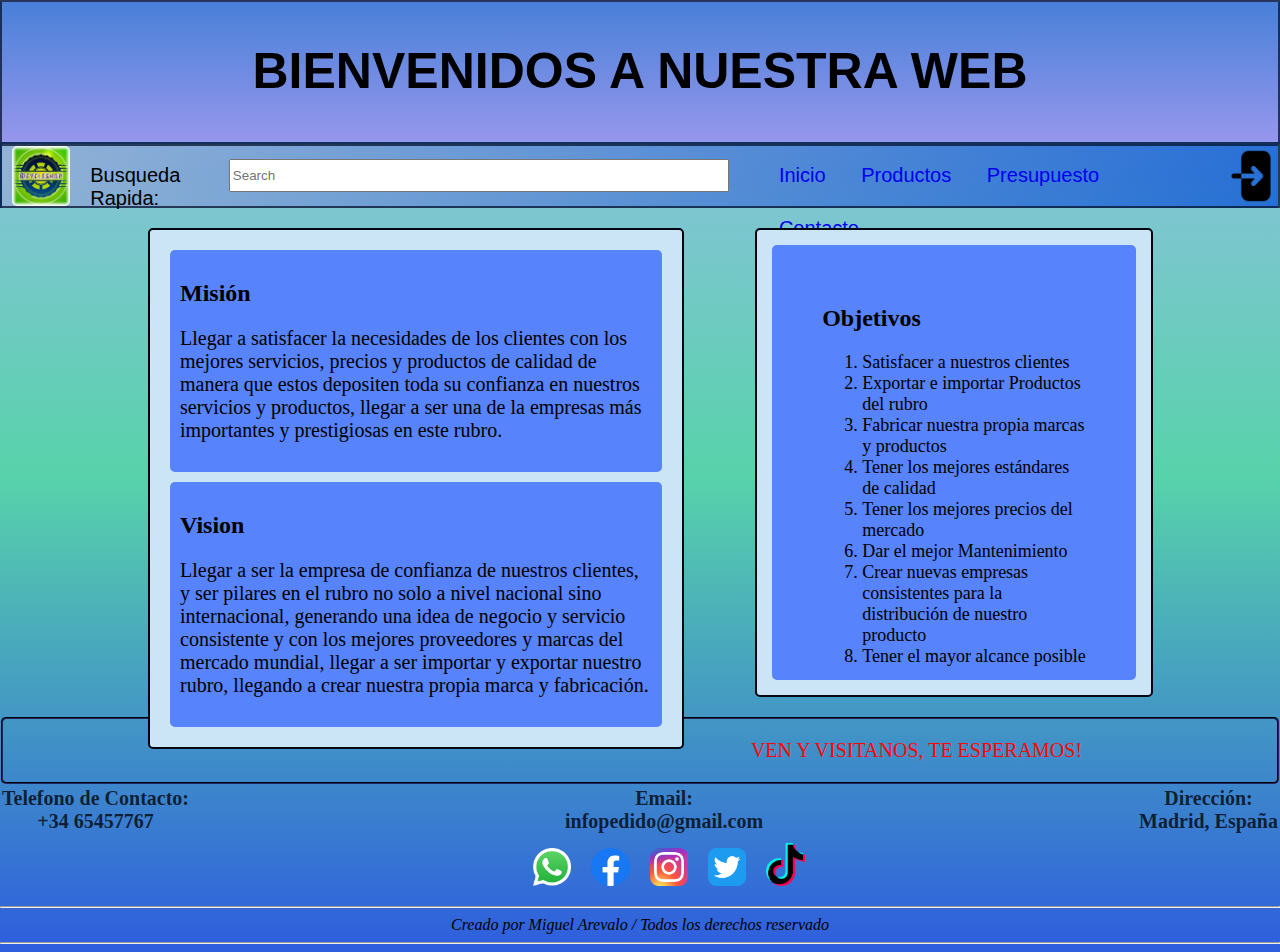
<file: index.html>
<!DOCTYPE html>
<html lang="es">
<head>
    <meta charset="UTF-8">
    <meta name="viewport" content="width=device-width, initial-scale=1.0">
    <title>Inicio | Bienvenidos</title>
    <link rel="shortcut icon" type="image/icon" href="./Imagenes/Imagen1.jpg">
    <link rel="stylesheet" href="./css/EstilosIndex.css">
</head>
<body>
    <header>
        <h1>BIENVENIDOS A NUESTRA WEB</h1>
        <nav class="barralist">
            <a href="./index.html"><img src="Imagenes/Imagen1.jpg" alt="logo" width="503" height="503"></a>
            <label id="Barra">Busqueda Rapida:</label>
            <input type="text" placeholder="Search" maxlength="150" size="50" name="barra" id="barra">
            <ul>
                <li><a href="./index.html">Inicio</a></li>
                <li><a href="./Productos.html">Productos</a></li>
                <li><a href="./Presupuesto.html">Presupuesto</a></li>
                <li><a href="./Contacto.html">Contacto</a></li>
            </ul>
            <a href="./InicioSesion.html"><img src="./Imagenes/login1.png" alt="login" width="503" height="503"></a>
        </nav>
    </header>
    <main>
        <Section>
            <div class="Art1">
                <h2><b>Misión</b></h2>
                <p>Llegar a satisfacer la necesidades de los clientes con los mejores servicios, precios y productos de calidad de manera que estos depositen toda su confianza en nuestros servicios y productos, llegar a ser una de la empresas más importantes y prestigiosas en este rubro.</p>
            </div>
            <div class="Art2">
                <h2><b>Vision</b></h2>
                <p>Llegar a ser la empresa de confianza de nuestros clientes, y ser pilares en el rubro no solo a nivel nacional sino internacional, generando una idea de negocio y servicio consistente y con los mejores proveedores y marcas del mercado mundial, llegar a ser importar y exportar nuestro rubro, llegando a crear nuestra propia marca y fabricación.</p>
            </div>
        </Section>
    </main>
    <aside>
        <div class="Art3">
        <h2><b>Objetivos</b></h2>
            <ol>
                <li>Satisfacer a nuestros clientes</li>
                <li>Exportar e importar Productos del rubro</li>
                <li>Fabricar nuestra propia marcas y productos</li>
                <li>Tener los mejores estándares de calidad</li>
                <li>Tener los mejores precios del mercado</li>
                <li>Dar el mejor Mantenimiento</li>
                <li>Crear nuevas empresas consistentes para la distribución de nuestro producto</li>
                <li>Tener el mayor alcance posible</li>
            </ol>
        </div>
    </aside>
    <footer>
        <p class="Bienvenida">VEN Y VISITANOS, TE ESPERAMOS!</p>
        <div class="info">
            <p>Telefono de Contacto:<br> +34 65457767</p> 
            <p>Email:<br> infopedido@gmail.com</p>
            <p>Dirección:<br>Madrid, España</p>
        </div>
        <div class="RRSS">
            <a target="_blank" href="https://web.whatsapp.com/"><img src="./Imagenes/Whatsapp.png" alt="Whatsapp" width="509" height="512"></a>
            <a target="_blank" href="https://www.facebook.com/?locale=es_ES"><img src="./Imagenes/Facebook.png" alt="Facebook" width="512" height="512"></a>
            <a target="_blank" href="https://www.instagram.com/"><img src="./Imagenes/Instagram.png" alt="Instagram" width="512" height="512"></a>
            <a target="_blank" href="https://x.com/?lang=es"><img src="./Imagenes/twitter.png" alt="twitter" width="512" height="512"></a>
            <a target="_blank" href="https://www.tiktok.com/es/"><img src="./Imagenes/Tiktok.png" alt="Tiktok" width="452" height="512"></a>
        </div>
        <hr>
            <cite>Creado por Miguel Arevalo / Todos los derechos reservado</cite>
        <hr>
    </footer>
</body>
</html>
</file>
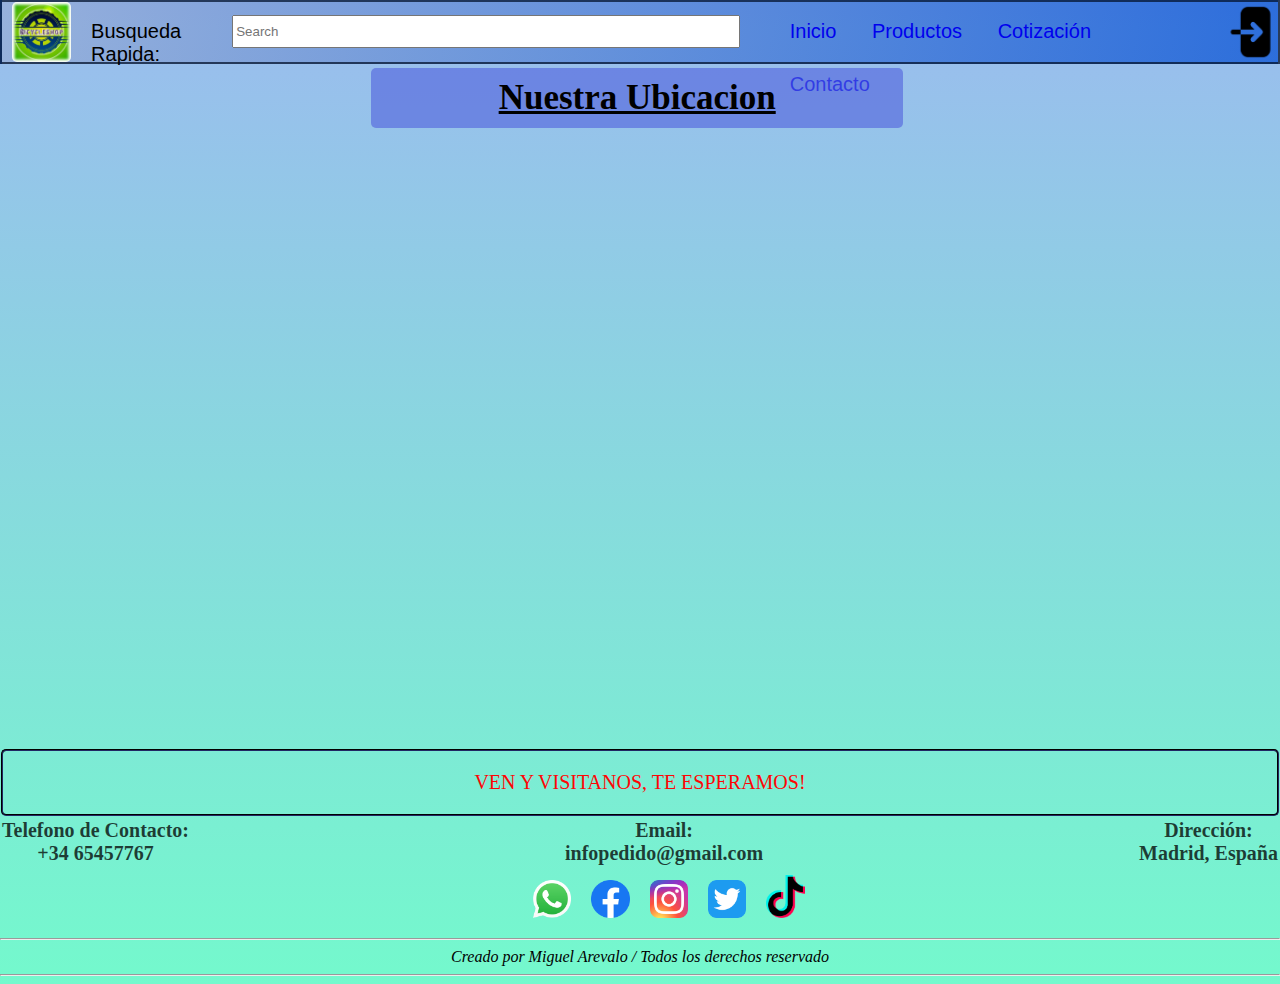
<file: Contacto.html>
<!DOCTYPE html>
<html lang="es">
<head>
    <meta charset="UTF-8">
    <meta name="viewport" content="width=device-width, initial-scale=1.0">
    <title>Contacto | Bicycleshop</title>
    <link rel="shortcut icon" type="image/icon" href="Imagenes/Imagen1.jpg">
    <link rel="stylesheet" href="./css/EstilosContacto.css">
</head>

<body>
    <header>
        <nav class="barralist">
            <a href="./index.html"><img src="Imagenes/Imagen1.jpg" alt="logo" width="503" height="503"></a>
            <label id="Barra">Busqueda Rapida:</label>
            <input type="text" placeholder="Search" maxlength="150" size="50" name="barra" id="barra">
            <ul>
                <li><a href="./index.html">Inicio</a></li>
                <li><a href="./Productos.html">Productos</a></li>
                <li><a href="./Presupuesto.html">Cotización</a></li>
                <li><a href="./Contacto.html">Contacto</a></li>
            </ul>
            <a href="./InicioSesion.html"><img src="./Imagenes/login1.png" alt="login" width="503" height="503"></a>
        </nav>
    </header>
    <main>
        <h1>Nuestra Ubicacion</h1>
        <div class="Ubicacion">
            <iframe
                src="https://www.google.com/maps/embed?pb=!1m18!1m12!1m3!1d6076.205005762443!2d-3.691964924173193!3d40.40657997144126!2m3!1f0!2f0!3f0!3m2!1i1024!2i768!4f13.1!3m3!1m2!1s0xd4226244653ea03%3A0xd2eeb9d69003a049!2sAtocha!5e0!3m2!1ses!2ses!4v1754113602749!5m2!1ses!2ses"
                width="900" height="600" style="border:0;" allowfullscreen="" loading="lazy"
                referrerpolicy="no-referrer-when-downgrade"></iframe>
        </div>
    </main>
    <footer>
        <p class="Bienvenida">VEN Y VISITANOS, TE ESPERAMOS!</p>
        <div class="info">
            <p>Telefono de Contacto:<br> +34 65457767</p>
            <p>Email:<br> infopedido@gmail.com</p>
            <p>Dirección:<br>Madrid, España</p>
        </div>
        <div class="RRSS">
            <a target="_blank" href="https://web.whatsapp.com/"><img src="./Imagenes/Whatsapp.png" alt="Whatsapp" width="509" height="512"></a>
            <a target="_blank" href="https://www.facebook.com/?locale=es_ES"><img src="./Imagenes/Facebook.png" alt="Facebook" width="512" height="512"></a>
            <a target="_blank" href="https://www.instagram.com/"><img src="./Imagenes/Instagram.png" alt="Instagram" width="512" height="512"></a>
            <a target="_blank" href="https://x.com/?lang=es"><img src="./Imagenes/twitter.png" alt="twitter" width="512" height="512"></a>
            <a target="_blank" href="https://www.tiktok.com/es/"><img src="./Imagenes/Tiktok.png" alt="Tiktok" width="452" height="512"></a>
        </div>
        <hr>
        <cite>Creado por Miguel Arevalo / Todos los derechos reservado</cite>
        <hr>
    </footer>
</body>

</html>
</file>
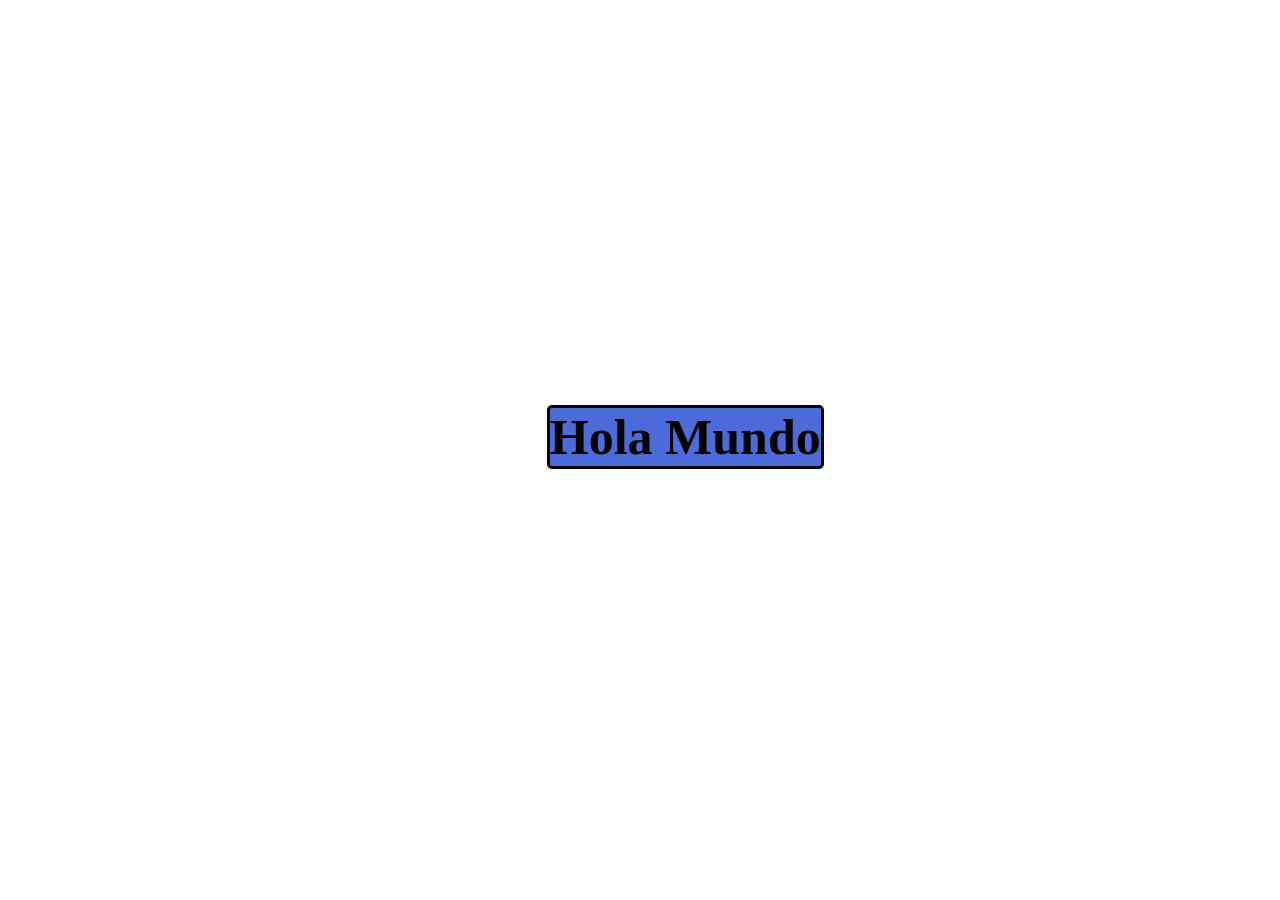
<file: js/Introduccion.html>
<!DOCTYPE html>
<html lang="en">
<head>
    <meta charset="UTF-8">
    <meta name="viewport" content="width=device-width, initial-scale=1.0">
    <title>Hola Mundo</title>
    <link rel="stylesheet" href="./estilosintroduccion.css">
    <!--Forma #2 de la etiqueta script, importante la eqtiqueta defer-->
    <!--la etiqueta defer es para que cargue primero html y luego el JS-->
    <script defer>
        //alert('ejecutado desde el head');
    </script>
    <!--Forma #3 y las mas recomendada par la etiqueta script-->
    <script defer src="./introduccion.js"></script>
</head>
<body>
    <h1>Hola Mundo</h1>
    <!-- Forma #1 de la etiqueta script-->
    <script>
        /*document.write('<h2>HOLA MUNDO!</h2>');
        alert('Hola soy una alerta')
        console.log('Hola desde la consola')*/
    </script>
</body>
</html>
</file>
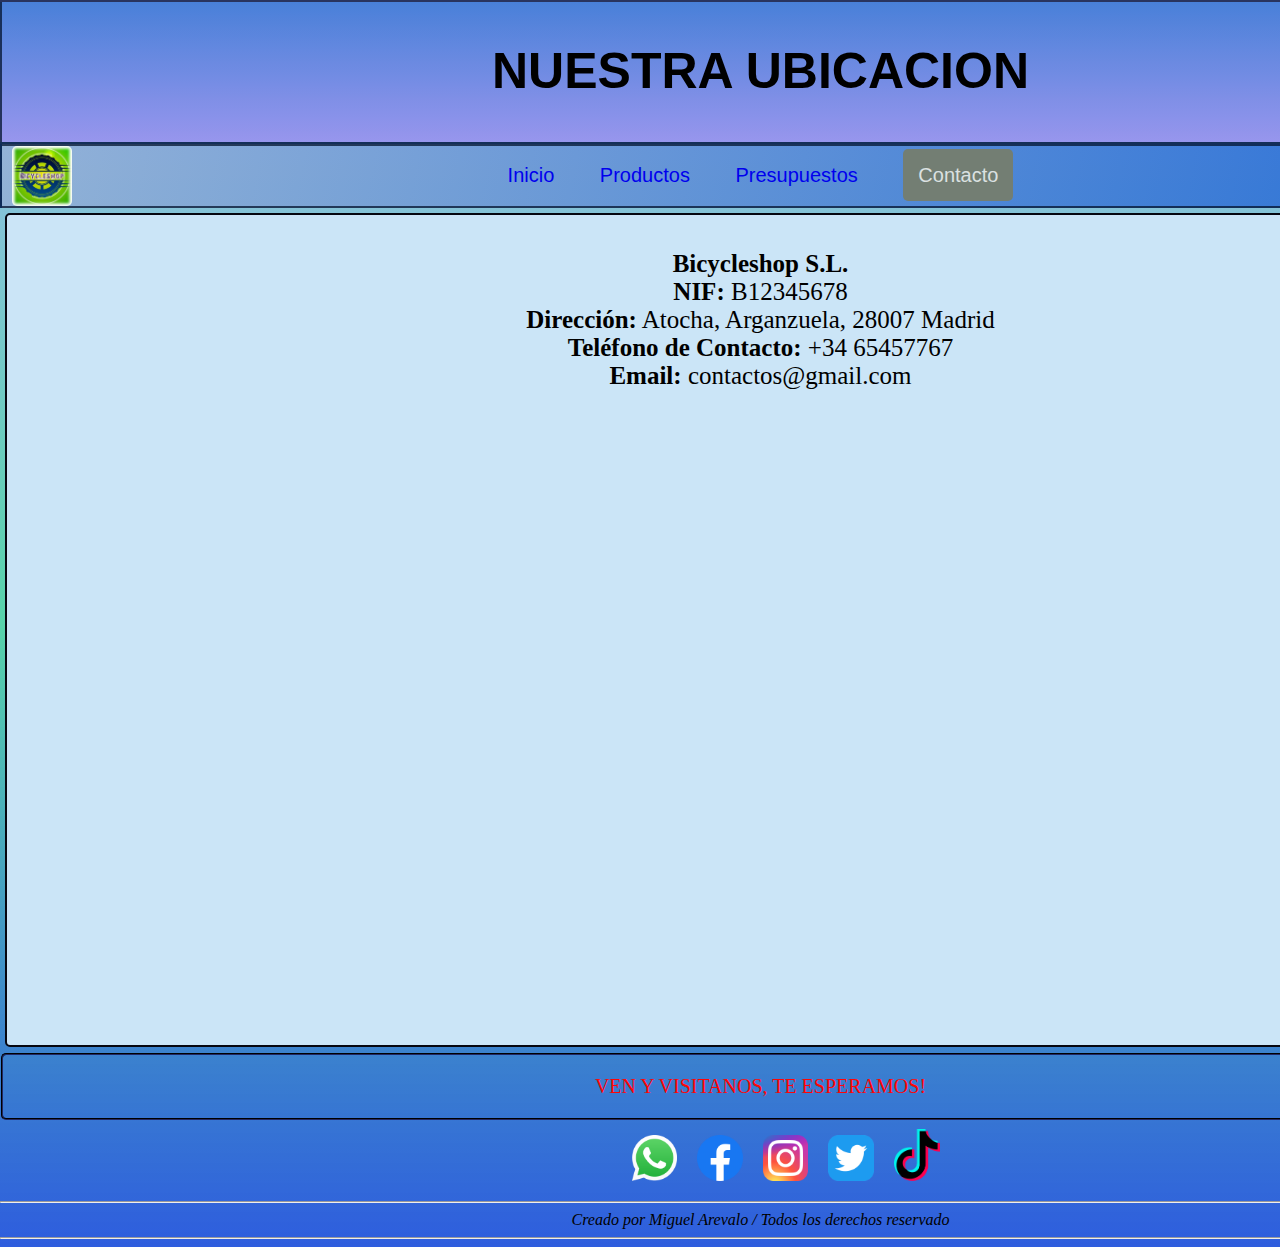
<file: views/contacto.html>
<!DOCTYPE html>
<html lang="es">
<head>
    <meta charset="UTF-8">
    <meta name="viewport" content="width=device-width, initial-scale=1.0">
    <title>Contacto | Bicycleshop</title>
    <link rel="shortcut icon" type="image/icon" href="../Imagenes/Imagen1.jpg">
    <link rel="stylesheet" href="../css/EstilosGenerales.css">
</head>

<body>
    <header>
        <h1>NUESTRA UBICACION</h1>
        <nav class="barralist">
            <a href="../index.html"><img src="../Imagenes/Imagen1.jpg" alt="logo" width="503" height="503"></a>
            <ul>
                <li><a href="../index.html">Inicio</a></li>
                <li><a href="./productos.html">Productos</a></li>
                <li><a href="./presupuesto.html">Presupuestos</a></li>
                <li><a class="active3" href="./contacto.html">Contacto</a></li>
            </ul>
            <a href="./iniciosesion.html"><img src="../Imagenes/login1.png" alt="login" width="503" height="503"></a>
        </nav>
    </header>
    <main>
        <div class="Ubinformacion">
            <p>
                <b>Bicycleshop S.L.</b> <br>
                <b>NIF:</b> B12345678<br>
                <b>Dirección:</b> Atocha, Arganzuela, 28007 Madrid<br>
                <b>Teléfono de Contacto:</b> +34 65457767<br>
                <b>Email:</b> contactos@gmail.com
            </p>
            <iframe
                src="https://www.google.com/maps/embed?pb=!1m18!1m12!1m3!1d6076.205005762443!2d-3.691964924173193!3d40.40657997144126!2m3!1f0!2f0!3f0!3m2!1i1024!2i768!4f13.1!3m3!1m2!1s0xd4226244653ea03%3A0xd2eeb9d69003a049!2sAtocha!5e0!3m2!1ses!2ses!4v1754113602749!5m2!1ses!2ses"
                width="900" height="600" style="border:0;" allowfullscreen="" loading="lazy"
                referrerpolicy="no-referrer-when-downgrade">
            </iframe>
        </div>
    </main>
    <footer>
        <p class="Bienvenida">VEN Y VISITANOS, TE ESPERAMOS!</p>
        <div class="RRSS">
            <a target="_blank" href="https://web.whatsapp.com/"><img src="../Imagenes/Whatsapp.png" alt="Whatsapp" width="509" height="512"></a>
            <a target="_blank" href="https://www.facebook.com/?locale=es_ES"><img src="../Imagenes/Facebook.png" alt="Facebook" width="512" height="512"></a>
            <a target="_blank" href="https://www.instagram.com/"><img src="../Imagenes/Instagram.png" alt="Instagram" width="512" height="512"></a>
            <a target="_blank" href="https://x.com/?lang=es"><img src="../Imagenes/twitter.png" alt="twitter" width="512" height="512"></a>
            <a target="_blank" href="https://www.tiktok.com/es/"><img src="../Imagenes/Tiktok.png" alt="Tiktok" width="452" height="512"></a>
        </div>
        <hr>
        <cite>Creado por Miguel Arevalo / Todos los derechos reservado</cite>
        <hr>
    </footer>
</body>
</html>
</file>
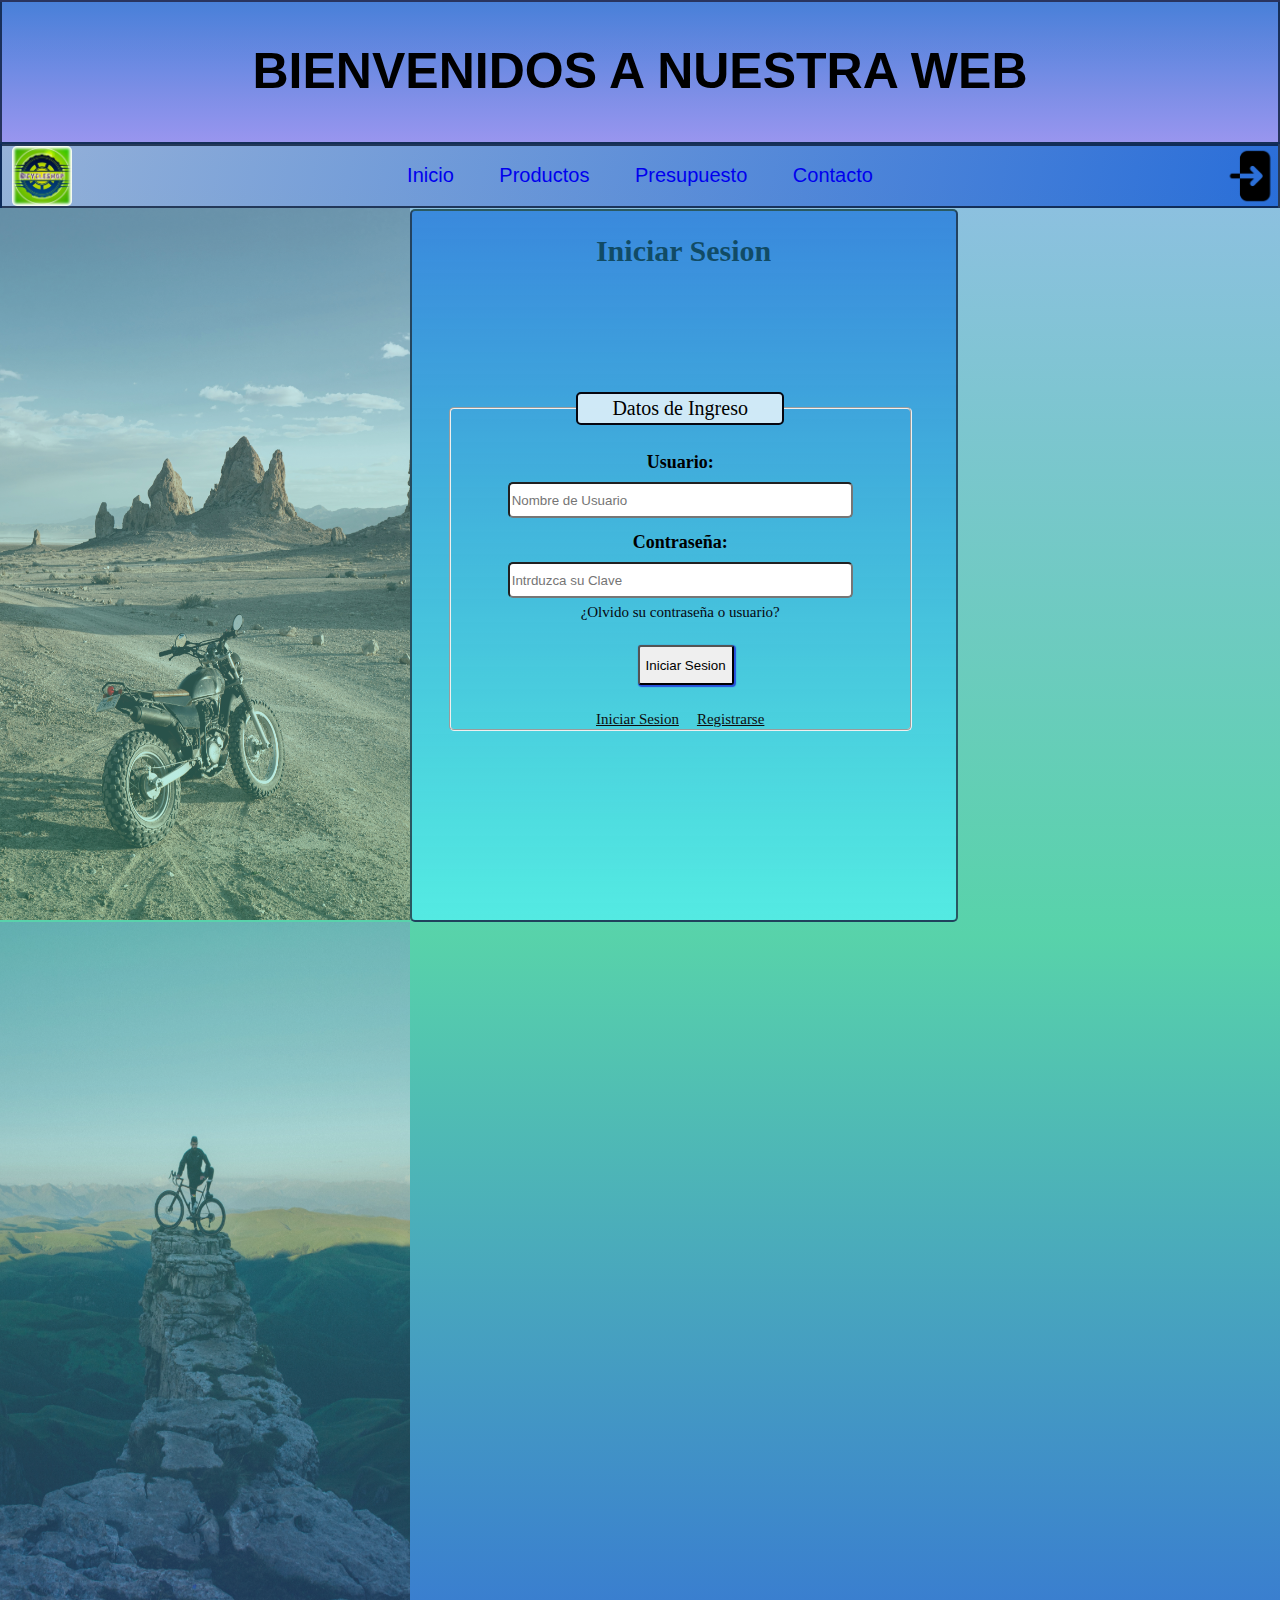
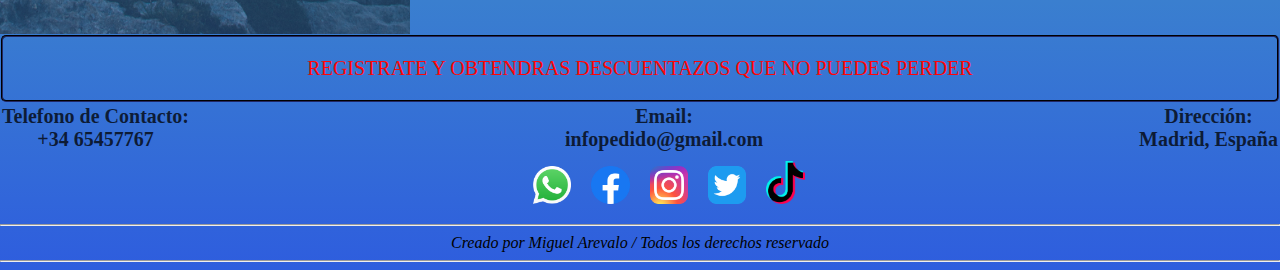
<file: views/iniciosesion.html>
<!DOCTYPE html>
<html lang="es">
<head>
    <meta charset="UTF-8">
    <meta name="viewport" content="width=device-width, initial-scale=1.0">
    <title>Iniciar Sesion | Bicycleshop</title>
    <link rel="shortcut icon" type="image/icon" href="../Imagenes/Imagen1.jpg">
    <link rel="stylesheet" href="../css/EstilosGenerales.css">
</head>
<body>
    <header>
        <h1>BIENVENIDOS A NUESTRA WEB</h1>
        <nav class="barralist">
            <a href="../index.html"><img src="../Imagenes/Imagen1.jpg" alt="logo" width="503" height="503"></a>
            <ul>
                <li><a href="../index.html">Inicio</a></li>
                <li><a href="./productos.html">Productos</a></li>
                <li><a href="./presupuesto.html">Presupuesto</a></li>
                <li><a href="./contacto.html">Contacto</a></li>
            </ul>
            <a href="./iniciosesion.html"><img src="../Imagenes/login1.png" alt="login" width="503" height="503"></a>
        </nav>
    </header>
    <div class="Mainsesion">
        <img src="../Imagenes/Paisaje1.jpg" alt="carretera" class="ltr">
        <section class="entrar">
            <h2>Iniciar Sesion</h2>
            <form id="MyForm" name="Form" action="#" method="get" target="_self">
                <fieldset>
                    <legend>Datos de Ingreso</legend>
                    <div class="formularios">
                    <label for="usuario">Usuario:</label>
                    <input type="text" placeholder="Nombre de Usuario" maxlength="50" size="40" name="usuario" id="usuario" pattern="[A-Za-z0-9.,-]{5,15}" title="Introduzca un usuario valido" required>
                    <label for="contraseña">Contraseña:</label>
                    <input type="password" placeholder="Intrduzca su Clave" maxlength="15" size="40" name="contraseña" id="contraseña" pattern="[A-Za-z0-9.,-@*]{6,20}" title="Debe tener al menos 6 caracteres" required>
                    <a href="#">¿Olvido su contraseña o usuario?</a>
                    </div>
                    <div class="Login">
                        <input type="submit" value="Iniciar Sesion" id="Login">                
                    </div>
                    <div class="opcionlogin">
                        <a href="./InicioSesion.html">Iniciar Sesion</a>
                        <a href="./Registro.html">Registrarse</a>
                    </div>
                </fieldset>
            </form>
        </section>
        <img src="../Imagenes/Paisaje2.jpg" alt="park" class="rtl">
    </div>
    <footer>
        <p class="descuento">REGISTRATE Y OBTENDRAS DESCUENTAZOS QUE NO PUEDES PERDER</p>
        <div class="info">
            <p>Telefono de Contacto:<br> +34 65457767</p> 
            <p>Email:<br> infopedido@gmail.com</p>
            <p>Dirección:<br>Madrid, España</p>
        </div>
        <div class="RRSS">
            <a target="_blank" href="https://web.whatsapp.com/"><img src="../Imagenes/Whatsapp.png" alt="Whatsapp" width="509" height="512"></a>
            <a target="_blank" href="https://www.facebook.com/?locale=es_ES"><img src="../Imagenes/Facebook.png" alt="Facebook" width="512" height="512"></a>
            <a target="_blank" href="https://www.instagram.com/"><img src="../Imagenes/Instagram.png" alt="Instagram" width="512" height="512"></a>
            <a target="_blank" href="https://x.com/?lang=es"><img src="../Imagenes/twitter.png" alt="twitter" width="512" height="512"></a>
            <a target="_blank" href="https://www.tiktok.com/es/"><img src="../Imagenes/Tiktok.png" alt="Tiktok" width="452" height="512"></a>
        </div>
        <hr>
            <cite>Creado por Miguel Arevalo / Todos los derechos reservado</cite>
        <hr>
    </footer>
</body>
</html>
</file>
<file: css/EstilosIndex.css>
/*-*-*-*-*-*-*-*-*-*-*-*-*-*-*-*-*-*-*-*-*-*-*-*-*-*-*-*
-*-*-*-*-*-*-*-*-*-*ESTILOS GENERALES-*-*-*-*-*-*-*-*-*-*
-*-*-*-*-*-*-*-*-*-*-*-*-*-*-*-*-*-*-*-*-*-*-*-*-*-*-*-*/
html{
    display: grid;
    grid-template-columns:repeat(auto-fit, minmax(150px, 1fr));
    gap: 32px;
}
body{
    background:linear-gradient(to Bottom, rgba(122, 165, 233, 0.753), rgba(33, 196, 142, 0.753), rgb(46, 93, 222));
    margin:auto;
}
/*-*-*-*-*-*-*-*-*-*-*-*-*-*-*-*-*-*-*-*-*-*-*-*-*-*-*-*
-*-*-*-*-*-*-*-*-*-*-*-*-*-*HEADER-*-*-*-*-**-*-*-*-*-*-*
-*-*-*-*-*-*-*-*-*-*-*-*-*-*-*-*-*-*-*-*-*-*-*-*-*-*-*-*/
/*Texto de Bienvenida*/
h1{
    background:linear-gradient(to top, rgba(155, 136, 242, 0.753), rgba(46, 109, 209, 0.753));
    height:100px;
    text-align:center;
    font-family:Arial, Helvetica, sans-serif;
    font-size:50px;
    margin:0;
    padding-top: 40px;
    border:2px solid #04142fc0;
}
/*Barra de Navegacion*/
.barralist{
    background:linear-gradient(100deg, rgba(150, 173, 213, 0.753), rgba(9, 84, 213, 0.753));
    height:60px;
    display:flex;
    flex-direction: row;
    justify-content:space-between;
    font-family:Arial, Helvetica, sans-serif;
    font-size:20px;
    border:2px solid #04142fc0;
    margin:0px;
    padding-left:4px;
    padding-right:4px;
    flex-wrap: nowrap;
}
.barralist input{
    height: 45%;
    width:40%;
    margin: 0;
    position: relative;
    left:5px;
    top: 22%;
}
.barralist input:focus{
    background: #e46161;
}
.barralist label{
    margin-left:0px 0px;
    position: relative;
    left:26px;
    top: 30%;
}
.barralist li{
    list-style-type: none;
    display:inline-block;
    padding: 15px;
    position: relative;
    bottom: 87%;
}
.barralist li a{
    text-decoration: none;
}
.barralist a>img{
    border-radius:5px;
    width: 100%;
    height: 100%;
    position: relative;
    left: 10%;
}
.barralist img{
    margin: 0px;
    padding: 0px;
}
.barralist li:hover{
    background:#aeafb0c0;
    text-decoration: underline;
}
.barralist li:active{
    background:#e87f7fc0;
}
.barralist input:hover{
    border:2px solid #1a27ddc0;
    border-radius:2px;
}
/*-*-*-*-*-*-*-*-*-*-*-*-*-*-*-*-*-*-*-*-*-*-*-*-*-*-*-*
-*-*-*-*-*-*-*-*-*-*-*-*-*MAIN-*-*-*-*-*-*-*-*-*-*-*-*-*
-*-*-*-*-*-*-*-*-*-*-*-*-*-*-*-*-*-*-*-*-*-*-*-*-*-*-*-*/
section{
    float: left;
    width:40%;
    background: #cbe5f7;
    border: 2px solid #05060f;
    border-radius: 5px;
    margin: 20px;
    padding: 10px;
    position: relative;
    left:10%;
}
.Art1 p, .Art2 p{
    font-size: 20px;
}
.Art1, .Art2{
    background: #5783fc;
    margin: 10px;
    padding: 10px;
    border-radius: 5px;
}
aside ol li{
    font-size: 18px;
}
aside{
    display: flex;
    float: none;
    width: 30%;
    height:455px;
    background: #cbe5f7;
    border: 2px solid #05060f;
    border-radius: 5px;
    margin: 20px;
    padding:5px;
    position:relative;
    left:14%;
}
aside .Art3{
    background: #5783fc;
    margin: 10px;
    padding: 40px 50px 0px 50px;
    border-radius: 5px;
}

/*-*-*-*-*-*-*-*-*-*-*-*-*-*-*-*-*-*-*-*-*-*-*-*-*-*-*-*
-*-*-*-*-*-*-*-*-*-*-*-*-FOOTER-*-*-*-*-*-*-*-*-*-*-*-*-*
-*-*-*-*-*-*-*-*-*-*-*-*-*-*-*-*-*-*-*-*-*-*-*-*-*-*-*-*/
.Bienvenida{
    text-align: center;
    text-transform: uppercase;
    color: #ff0505;
    font-size:20px;
    border:2px groove #05060f;
    padding:20px;
    margin: 1px;
    border-radius: 5px;
}
.info{
    display:flex;
    flex-direction: row;
    flex-wrap: nowrap;
    justify-content: space-between;
    color: #000000c0;
    font-size:20px;
    font-weight:bold;
    text-align: center;
}
.info p{
    margin: 2px;
}
.RRSS img{
    position: relative;
    left:41%;
    width:3%;
    height:3%;
    padding:8px;
    display: inline-block;
    flex-wrap:wrap;
}
cite{
    display: block;
    text-align: center;
}
.RRSS img:hover{
    background: #89c7f3;
    border-radius: 5px;
}
.RRSS a:active{
    background: #e46161;
    border-radius: 5px;
}
</file>
<file: css/EstilosContacto.css>
/*-*-*-*-*-*-*-*-*-*-*-*-*-*-*-*-*-*-*-*-*-*-*-*-*-*-*-*
-*-*-*-*-*-*-*-*-*-*ESTILOS GENERALES-*-*-*-*-*-*-*-*-*-*
-*-*-*-*-*-*-*-*-*-*-*-*-*-*-*-*-*-*-*-*-*-*-*-*-*-*-*-*/
html{
    display: grid;
    grid-template-columns:repeat(auto-fit, minmax(150px, 1fr));
    gap: 32px;
}
body{
    background:linear-gradient(to Bottom, rgba(122, 165, 233, 0.753), rgba(70, 247, 188, 0.753));
    margin:auto;
}
/*-*-*-*-*-*-*-*-*-*-*-*-*-*-*-*-*-*-*-*-*-*-*-*-*-*-*-*
-*-*-*-*-*-*-*-*-*-*-*-*-*-*HEADER-*-*-*-*-**-*-*-*-*-*-*
-*-*-*-*-*-*-*-*-*-*-*-*-*-*-*-*-*-*-*-*-*-*-*-*-*-*-*-*/
/*Barra de Navegacion*/
.barralist{
    background:linear-gradient(100deg, rgba(150, 173, 213, 0.753), rgba(9, 84, 213, 0.753));
    height:60px;
    display:flex;
    flex-direction: row;
    justify-content:space-between;
    font-family:Arial, Helvetica, sans-serif;
    font-size:20px;
    border:2px solid #04142fc0;
    margin:0;
    padding-left:4px;
    padding-right:4px;
    flex-wrap: nowrap;
}
.barralist input{
    height: 45%;
    width:40%;
    margin: 0;
    position: relative;
    left:5px;
    top: 22%;
}
.barralist input:focus{
    background: #e46161;
}
.barralist label{
    margin-left:0px 0px;
    position: relative;
    left:26px;
    top: 30%;
}
.barralist li{
    list-style-type: none;
    display:inline-block;
    padding: 15px;
    position: relative;
    bottom: 87%;
}
.barralist li a{
    text-decoration: none;
}
.barralist a>img{
    border-radius:5px;
    width: 100%;
    height: 100%;
    position: relative;
    left: 10%;
}
.barralist img{
    margin: 0px;
    padding: 0px;
}
.barralist li:hover{
    background:#aeafb0c0;
    text-decoration: underline;
}
.barralist li:active{
    background:#e87f7fc0;
}
.barralist input:hover{
    border:2px solid #1a27ddc0;
    border-radius:2px;
}
/*-*-*-*-*-*-*-*-*-*-*-*-*-*-*-*-*-*-*-*-*-*-*-*-*-*-*-*
-*-*-*-*-*-*-*-*-*-*-*-*-*MAIN-*-*-*-*-*-*-*-*-*-*-*-*-*
-*-*-*-*-*-*-*-*-*-*-*-*-*-*-*-*-*-*-*-*-*-*-*-*-*-*-*-*/
h1{
    text-align:center;
    font-size:35px;
    position: relative;
    left:29%;
    text-decoration: underline;
    background: #5161dd9d;
    padding:10px;
    margin: 4px 0px 0px 0px;
    width:40%;
    border-radius: 5px;
}
.Ubicacion iframe{
    position: relative;
    left: 20%;
    padding:8px;
}
/*-*-*-*-*-*-*-*-*-*-*-*-*-*-*-*-*-*-*-*-*-*-*-*-*-*-*-*
-*-*-*-*-*-*-*-*-*-*-*-*-FOOTER-*-*-*-*-*-*-*-*-*-*-*-*-*
-*-*-*-*-*-*-*-*-*-*-*-*-*-*-*-*-*-*-*-*-*-*-*-*-*-*-*-*/
.Bienvenida{
    text-align: center;
    text-transform: uppercase;
    color: #ff0505;
    font-size:20px;
    border:2px groove #05060f;
    padding:20px;
    margin: 1px;
    border-radius: 5px;
}
.info{
    display:flex;
    flex-direction: row;
    flex-wrap: nowrap;
    justify-content: space-between;
    color: #000000c0;
    font-size:20px;
    font-weight:bold;
    text-align: center;
}
.info p{
    margin: 2px;
}
.RRSS img{
    position: relative;
    left:41%;
    width:3%;
    height:3%;
    padding:8px;
    display: inline-block;
    flex-wrap:wrap;
}
cite{
    display: block;
    text-align: center;
}
.RRSS img:hover{
    background: #89c7f3;
    border-radius: 5px;
}
.RRSS a:active{
    background: #e46161;
    border-radius: 5px;
}
</file>
<file: js/estilosintroduccion.css>
h1{
    font-size:50px;
    font-family: 'Times New Roman', Times, serif;
    font-style: none;
    background: rgb(76, 107, 218);
    text-align: center;
    position:absolute;
    top: 45%;
    left: 31%;
    border-radius: 5px;
    padding: 0px;
    margin: 0px 150px;
    border: solid black;
    box-shadow: 10px;
}
h2{
    font-size:20px;
    font-family: 'Times New Roman', Times, serif;
    font-style: none;
    background: rgb(192, 57, 12);
    text-align: center;
    position:absolute;
    top: 60%;
    left: 35%;
    border-radius: 5px;
    padding: 0px;
    margin: 0px 150px;
    border: solid black;
    box-shadow: 10px;
}
h1:hover{
    background: black;
}
</file>
<file: css/EstilosGenerales.css>
/*-*-*-*-*-*-*-*-*-*-*-*-*-*-*-*-*-*-*-*-*-*-*-*-*-*-*-*
-*-*-*-*-*-*-*-*-*-*ESTILOS GENERALES-*-*-*-*-*-*-*-*-*-*
-*-*-*-*-*-*-*-*-*-*-*-*-*-*-*-*-*-*-*-*-*-*-*-*-*-*-*-*/
html{
    display: grid;
    grid-template-columns:repeat(auto-fit, minmax(150px, 1fr));
    gap: 32px;
}
body{
    background:linear-gradient(to Bottom, rgba(122, 165, 233, 0.753), rgba(33, 196, 142, 0.753), rgb(46, 93, 222));
    margin:auto;
    display: flex;
    flex-direction: column;
    min-height: 100vh;
}
h2{
    text-align: center;
    font-size:30px;
    color:#04353ec0;

}
/*Texto de Bienvenida*/
h1{
    background:linear-gradient(to top, rgba(155, 136, 242, 0.753), rgba(46, 109, 209, 0.753));
    height:100px;
    text-align:center;
    font-family:Arial, Helvetica, sans-serif;
    font-size:50px;
    margin:0;
    padding-top: 40px;
    border:2px solid #04142fc0;
}
/*Barra de Navegacion*/
.barralist{
    background:linear-gradient(100deg, rgba(150, 173, 213, 0.753), rgba(9, 84, 213, 0.753));
    height:60px;
    display:flex;
    flex-direction: row;
    justify-content:space-between;
    font-family:Arial, Helvetica, sans-serif;
    font-size:20px;
    border:2px solid #04142fc0;
    margin:0px;
    padding-left:4px;
    padding-right:4px;
    flex-wrap: nowrap;
}
.barralist li, .barralist ul{
    list-style-type: none;
    display:inline-block;
    padding: 9px 20px 9px 20px;
    margin: 0px;
    position: center;
    border-radius: 5px;
}
.barralist li a{
    text-decoration: none;
}
.barralist a>img{
    border-radius:5px;
    width: 100%;
    height: 100%;
    position: relative;
    left: 10%;
}
.barralist ul li a:hover:not(.active, .active1, .active2, .active3){
    background-color:#aeafb0c0;
    text-decoration: underline;
    padding: 15px;
    border-radius: 5px;
}
.barralist ul li a.active, .barralist ul li a.active1, .barralist ul li a.active2, .barralist ul li a.active3{
  background-color: #737e73;
  padding: 15px;
  border-radius: 5px;
  color: rgb(219, 225, 225);
}
section{
    float: left;
    width:208vh;
    background: #cbe5f7;
    border: 2px solid #05060f;
    border-radius: 5px;
    margin: auto;
    padding: auto;
}
/*-*-*-*-*-*-*-*-*-*-*-*-*-*-*-*-*-*-*-*-*-*-*-*-*-*-*-*
-*-*-*-*-*-*-*-*-*-*-*-*-*MAIN INDEX-*-*-*-*-*-*-*-*-*-*-*-*-*
-*-*-*-*-*-*-*-*-*-*-*-*-*-*-*-*-*-*-*-*-*-*-*-*-*-*-*-*/
.Main{
    display: flex;
    flex-direction: row;
    flex-wrap: nowrap;
    justify-content: space-between;
    margin: 20px;
    padding: 5px;
    display: flex;
    float: left;
}
.Art1 p, .Art2 p, .Art3{
    font-size: 20px;
}
.Art1, .Art2, .Art3{
    margin: 10px;
    padding: 10px;
    background: #cbe5f7;
    border: 2px solid #05060f;
    border-radius: 5px;
    width: 32%;
}
.Art1 h2, .Art2 h2, .Art3 h2{
    font-size: 30px;
    text-decoration: underline;
}
/*-*-*-*-*-*-*-*-*-*-*-*-*-*-*-*-*-*-*-*-*-*-*-*-*-*-*-*
-*-*-*-*-*-*-*-*-*-*-*-*-*MAIN PRODUCTOS-*-*-*-*-*-*-*-*-*-*-*-*-*
-*-*-*-*-*-*-*-*-*-*-*-*-*-*-*-*-*-*-*-*-*-*-*-*-*-*-*-*/
.Seleccionimg{
    display: flex;
    flex-direction: row;
    flex-wrap:nowrap;
    justify-content: space-between;
    margin:5px;
    padding: 5px;
    width: 98%;
    position: center;
    
}
.Seleccionimg .RBici img{
    width:95%;
    height:500px ;
}
.Seleccionimg .Mtto img{
    width: 95%;
    height:500px ;
}
.Seleccionimg .RMoto img{
    width:95%;
    height:500px ;
}
.Seleccionimg .RBici{
    background: #f8ecec;
    border: 1px solid #05060f;
    border-radius:5px;
    padding: 10px 0px 50px 20px;
    position: relative;
    left: 10%;
}
.Seleccionimg .Mtto{
    background: #f8ecec;
    border: 1px solid #05060f;
    border-radius:5px;
    padding: 10px 0px 40px 20px;
}
.Seleccionimg .RMoto{
    background: #f8ecec;
    border: 1px solid #05060f;
    border-radius:5px;
    padding: 10px 0px 40px 20px;
    position: relative;
    right: 10%;
}
.Seleccionimg a b{
    font-size:16px;
    text-decoration:underline;
    color:#05060f;
    border:3px solid #1255ff;
    border-radius:5px;
    padding: 8px;
    margin: 8px;
}
section .Seleccionimg .RBici a{
    position: relative;
    left:12%;
    top:3%;
}
section .Seleccionimg .Mtto a{
    position: relative;
    left:5%;
    top:3%;
}
section .Seleccionimg .RMoto a{
    position: relative;
    left:2%;
    top:3%;
}

/*-*-*-*-*-*-*-*-*-*-*-*-*-*-*-*-*-*-*-*-*-*-*-*-*-*-*-*
-*-*-*-*-*-*-*-*-*-*-*-*-*MAIN CONTACTOS-*-*-*-*-*-*-*-*-*-*-*-*-*
-*-*-*-*-*-*-*-*-*-*-*-*-*-*-*-*-*-*-*-*-*-*-*-*-*-*-*-*/
.Ubinformacion{
    background: #cbe5f7;
    border: 2px solid #05060f;
    border-radius: 5px;
    padding: 10px;
    margin: 5px;
    width: 1487px;
}
.Ubinformacion iframe{
    position:relative;
    left: 300px;
    padding:8px;
}
.Ubinformacion p{
    text-align: center;
    font-size: 25px;
}
/*-*-*-*-*-*-*-*-*-*-*-*-*-*-*-*-*-*-*-*-*-*-*-*-*-*-*-*
-*-*-*-*-*-*-*MAIN RESPUESTOS DE BICI/MOTO-*-*-*-*--*-*-*-*-*
-*-*-*-*-*-*-*-*-*-*-*-*-*-*-*-*-*-*-*-*-*-*-*-*-*-*-*-*/
.Productos1, .Productos2, .Productos3{
    display: flex;
    flex-direction: row;
    flex-wrap:nowrap;
}
.Productos1 .P1, .P2, .P3, .P4, .P5{
    background: #9ca3ea;
    border: 2px solid #05060f;
    border-radius:3px;
    margin: 10px 0px 10px 10px;
}
.Productos2 .P6, .P7, .P8, .P9, .P10{
    background: #9ca3ea;
    border: 2px solid #05060f;
    border-radius:3px;
    margin: 10px 0px 10px 10px;
}
.Productos3 .P11, .P12, .P13, .P14, .P15{
    background: #9ca3ea;
    border: 2px solid #05060f;
    border-radius:3px;
    margin: 10px 0px 10px 10px;
}
.Productos1 .P1 img, .P2 img, .P3 img, .P4 img, .P5 img{
    width:262px;
    height:200px;
    padding:2px;
    margin:10px 10px 0px 10px ;
    border-radius: 10px;
}
.Productos2 .P6 img, .P7 img, .P8 img, .P9 img, .P10 img{
    width:262px;
    height:200px;
    padding:2px;
    margin:10px 10px 0px 10px;
    border-radius: 10px;
}
.Productos3 .P11 img, .P12 img, .P13 img, .P14 img, .P15 img{
    width:262px;
    height:200px;
    padding:2px;
    margin:10px 10px 0px 10px ;
    border-radius: 10px;
}
.Productos1 .P1 a b, .P2 a b, .P3 a b, .P4 a b, .P5 a b{
    font-family: 'Times New Roman', Times, serif;
    font-size:16px;
    text-decoration: underline;
    display: flex;
    justify-content: center;
    text-align: center;
}
.Productos2 .P6 a b, .P7 a b, .P8 a b, .P9 a b, .P10 a b{
    font-family: 'Times New Roman', Times, serif;
    font-size:16px;
    text-decoration: underline;
    display: flex;
    justify-content: center;
    text-align: center;
}
.Productos3 .P11 a b, .P12 a b, .P13 a b, .P14 a b, .P15 a b{
    font-family: 'Times New Roman', Times, serif;
    font-size:16px;
    text-decoration: underline;
    display: flex;
    justify-content: center;
    text-align: center;
}

/*-*-*-*-*-*-*-*-*-*-*-*-*-*-*-*-*-*-*-*-*-*-*-*-*-*-*-*
-*-*-*-*-*-*-*-*-*-MAIN INICIO SESION-*-*-*-*--*-*-*-*-*
-*-*-*-*-*-*-*-*-*-*-*-*-*-*-*-*-*-*-*-*-*-*-*-*-*-*-*-*/
.mainsesion{
    display: flex;
    flex-direction: row;
    flex-wrap: nowrap;
}
.ltr{
    width:32%;
    height:712px;
    opacity:60%;
    float: left;
}
.rtl{
    width:32%;
    height:712px;
    opacity:60%;
    float: left;
}
.entrar, .registrar{
    background:linear-gradient(to top, rgb(84, 234, 226), rgba(31, 119, 220, 0.753)) ;
    border-radius:5px;
    border: 2px solid #1c2936c0;
    width:544px;
    height: 709px;
    line-height:29px;
    margin-top:1px;
    font-family: Georgia, 'Times New Roman', Times, serif;
    display:flex;
    flex-direction: column;
    flex-wrap: nowrap;
}
.entrar fieldset{
    display: flex;
    flex-direction: column;
    flex-wrap: nowrap;
    width:80%;
    height:320px;
    border-radius: 5px;
    position:relative;
    top:30%;
    left:35px;
}
fieldset legend{
    background:#ffffffc0;
    text-align:center;
    font-size:20px;
    border:2px solid#05060f;
    border-radius:5px;
    width:200px;
}
.formularios{
    display: flex; 
    flex-direction: column;
    flex-wrap: nowrap;
    justify-content: center;
    align-items: center;
    padding:8px;
}
.formularios input{
    border-radius:5px;
    height:30px;
}
.formularios label{
    font-size:18px;
    font-weight: bold;
    margin:10px 0px 5px 0px;
}
.formularios a{
    margin-top:10px 0px;
    color:#05060f;
    text-decoration: none;
    font-size: 15px;
}
.formularios a:hover{
    text-decoration: underline;
}
.Login input{
    height:40px;
    position:relative;
    top:10px;
    left:170px;
    box-shadow:1px 1px 1px 1px#1a27ddc0;
    border-radius:3px;
    margin:0px 5px 0px 5px;
}
.opcionlogin{
    display:flex;
    flex-direction: row;
    flex-wrap: nowrap;
    justify-content: center;
    text-align: center;
}
.opcionlogin a{
    margin:10px 10px;
    padding:5px;
    color: #0d0d0e;
}
/*-*-*-*-*-*-*-*-*-*-*-*-*-*-*-*-*-*-*-*-*-*-*-*-*-*-*-*
-*-*-*-*-*-*-*-*-*-*-*-MAIN REGISTRO-*-*-*-*--*-*-*-*-*-*
-*-*-*-*-*-*-*-*-*-*-*-*-*-*-*-*-*-*-*-*-*-*-*-*-*-*-*-*/
.formularioR{
    display: flex; 
    flex-direction: row;
    flex-wrap: wrap;
    justify-content:left;
    padding:0px;
    margin: 2px 5px;
}
.registrar fieldset{
    box-sizing: border-box;
    display: flex;
    flex-direction: column;
    flex-wrap: nowrap;
    width:80%;
    height:550px;
    border-radius: 5px;
    position: relative;
    left:50px;
}
.registrar .formularioR li{
    list-style-type: none;
    display: flex;
    flex-wrap: wrap;
    align-items: center;
    margin: 10px 0px 0px 0px;
}
.registrar .formularioR label{
    padding: 0px 10px 0px 0px;
    flex: 0 1 70px;
    text-decoration: underline;
}
.registrar .formularioR input, select{
    border-radius: 4px;
    height: 20px;
}
.registrar .condiciones a, .opcionlogin a{
    font-size: 15px;
    align-items: center;
    margin: 0px 4px;
}
.opcionlogin a{
    font-size: 15px;
    align-items: center;
    margin: 25px 4px;
}
.registrar .Login input{
    height:40px;
    position:relative;
    top:25px;
    box-shadow:1px 1px 1px 1px#1a27ddc0;
    border-radius:3px;
    margin:0px 5px 0px 5px;
    align-items: center;
}
/*-*-*-*-*-*-*-*-*-*-*-*-*-*-*-*-*-*-*-*-*-*-*-*-*-*-*-*
-*-*-*-*-*-*-*-*-*-MAIN PRESUPUESTO-*-*-*-*--*-*-*-*-*-*
-*-*-*-*-*-*-*-*-*-*-*-*-*-*-*-*-*-*-*-*-*-*-*-*-*-*-*-*/
.registrar .formularioR textarea{
    border-radius:5px;
    width: 310px;
}
.registrar .condiciones1{
    display: flex;
    flex-direction: row;
    flex-wrap: nowrap;
    font-size: 15px;
    align-items: center;
    margin: 0px 5px;
    position: relative;
    bottom: 25px;
}
.registrar .condiciones1 li{
    list-style-type: none;
    margin: 0px 10px;
}
.registrar .Login1 input{
    height:40px;
    position:relative;
    left: 160px;
    bottom: 35px;
    box-shadow:1px 1px 1px 1px#1a27ddc0;
    border-radius:3px;
    margin:0px 5px 0px 5px;
    align-items: center;
}
/*-*-*-*-*-*-*-*-*-*-*-*-*-*-*-*-*-*-*-*-*-*-*-*-*-*-*-*
-*-*-*-*-*-*-*-*-*-*-*-*-FOOTER-*-*-*-*-*-*-*-*-*-*-*-*-*
-*-*-*-*-*-*-*-*-*-*-*-*-*-*-*-*-*-*-*-*-*-*-*-*-*-*-*-*/
.Bienvenida, .descuento{
    text-align: center;
    text-transform: uppercase;
    color: #ff0505;
    font-size:20px;
    border:2px groove #05060f;
    padding:20px;
    margin: 1px;
    border-radius: 5px;
}
.info{
    display:flex;
    flex-direction: row;
    flex-wrap: nowrap;
    justify-content: space-between;
    color: #000000c0;
    font-size:20px;
    font-weight:bold;
    text-align: center;
}
.info p{
    margin: 2px;
}
.RRSS img{
    position: relative;
    left:41%;
    width:3%;
    height:3%;
    padding:8px;
    display: inline-block;
    flex-wrap:wrap;
}
cite{
    display: block;
    text-align: center;
}
.RRSS img:hover{
    background: #89c7f3;
    border-radius: 5px;
}
.RRSS a:active{
    background: #e46161;
    border-radius: 5px;
}
</file>
